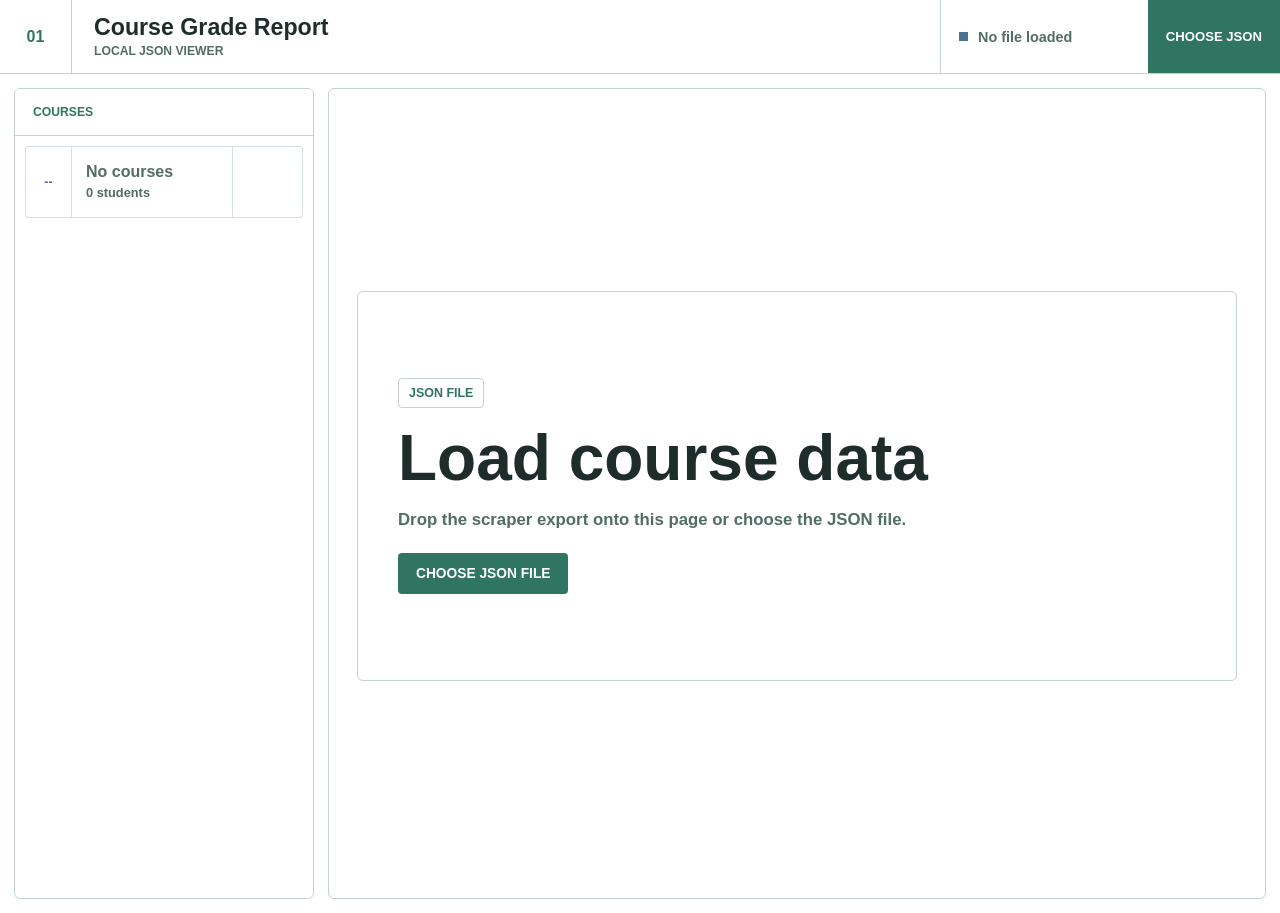
<file: index.html>
<!doctype html>
<html lang="en">
  <head>
    <meta charset="utf-8" />
    <meta name="viewport" content="width=device-width, initial-scale=1" />
    <title>Course Grade Report</title>
    <link rel="stylesheet" href="course_report.css" />
  </head>
  <body>
    <header class="topbar">
      <a class="brand" href="#/">
        <span class="folio">01</span>
        <span class="brand-copy">
          <span class="brand-title">Course Grade Report</span>
          <span class="brand-subtitle">Local JSON viewer</span>
        </span>
      </a>
      <div class="file-controls">
        <span id="fileStatus" class="file-status">No file loaded</span>
        <button id="clearButton" class="clear-button" type="button">
          Clear file(s)
        </button>
        <label class="compare-button">
          <input
            id="compareFileInput"
            type="file"
            accept=".json,application/json"
          />
          Compare JSON
        </label>
        <label class="file-button">
          <input id="fileInput" type="file" accept=".json,application/json" />
          Choose JSON
        </label>
      </div>
      <div id="labelControls" class="label-controls" aria-label="File labels">
        <label class="label-field">
          <span>First file label</span>
          <input
            id="fileLabelInput"
            type="text"
            autocomplete="off"
            spellcheck="false"
          />
        </label>
        <label class="label-field compare-label-field">
          <span>Second file label</span>
          <input
            id="compareFileLabelInput"
            type="text"
            autocomplete="off"
            spellcheck="false"
          />
        </label>
      </div>
    </header>

    <main class="layout">
      <aside class="sidebar" aria-label="Courses">
        <div class="sidebar-heading">Courses</div>
        <nav id="courseNav" class="course-nav"></nav>
      </aside>
      <section id="app" class="content" aria-live="polite"></section>
    </main>

    <div id="dropOverlay" class="drop-overlay" aria-hidden="true">
      <div class="drop-panel">
        <span class="drop-marker">JSON</span>
        <span id="dropTitle">Drop JSON</span>
      </div>
    </div>

    <script src="course_report_config.js" defer></script>
    <script src="course_report_utils.js" defer></script>
    <script src="course_report_data.js" defer></script>
    <script src="course_report_render.js" defer></script>
    <script src="course_report.js" defer></script>
  </body>
</html>
</file>
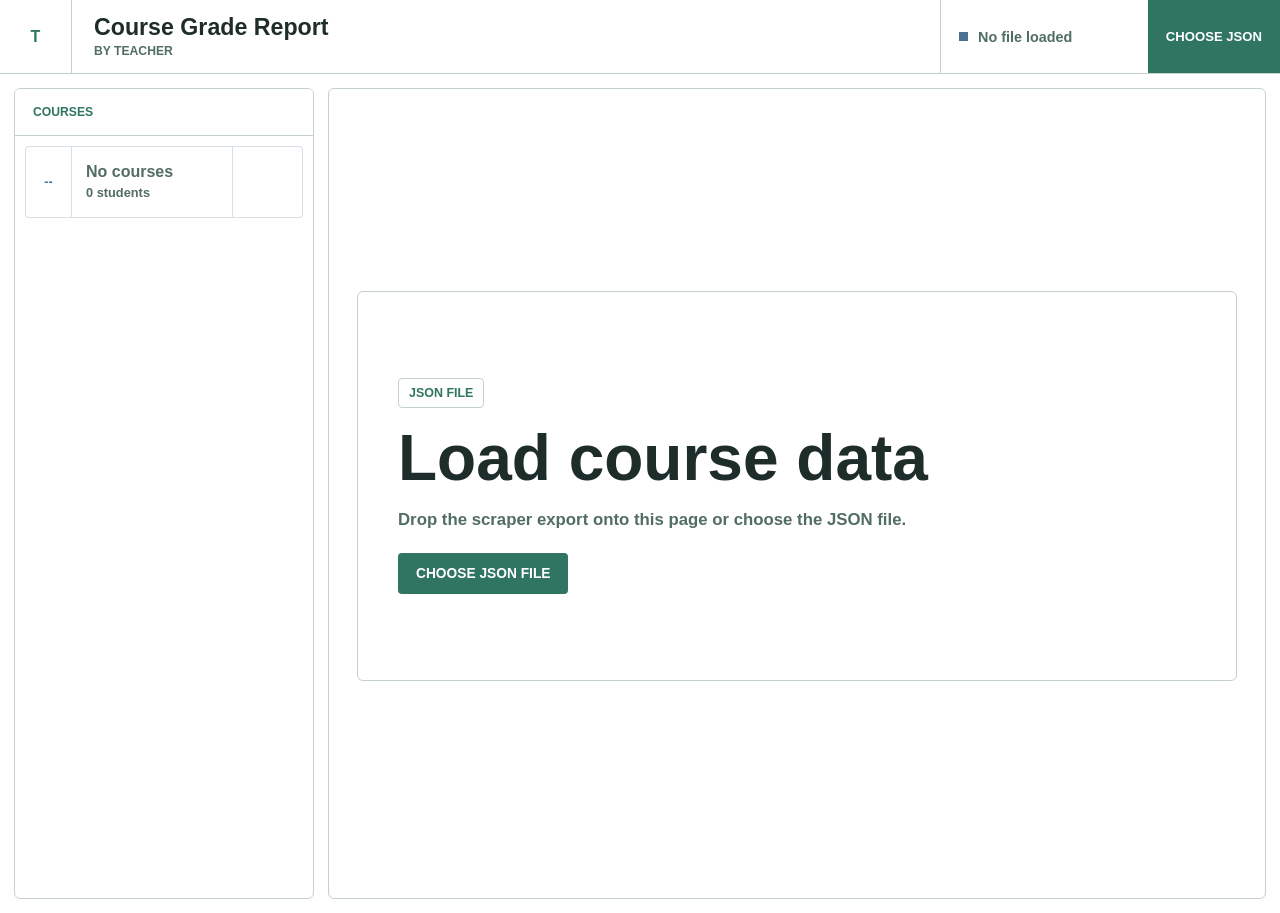
<file: by-teacher.html>
<!doctype html>
<html lang="en">
  <head>
    <meta charset="utf-8" />
    <meta name="viewport" content="width=device-width, initial-scale=1" />
    <title>Course Grade Report by Teacher</title>
    <link rel="stylesheet" href="course_report.css" />
  </head>
  <body class="by-teacher-page">
    <header class="topbar">
      <a class="brand" href="#/">
        <span class="folio">T</span>
        <span class="brand-copy">
          <span class="brand-title">Course Grade Report</span>
          <span class="brand-subtitle">By teacher</span>
        </span>
      </a>
      <div class="file-controls">
        <span id="fileStatus" class="file-status">No file loaded</span>
        <button id="clearButton" class="clear-button" type="button">
          Clear file(s)
        </button>
        <label class="compare-button">
          <input
            id="compareFileInput"
            type="file"
            accept=".json,application/json"
          />
          Compare JSON
        </label>
        <label class="file-button">
          <input id="fileInput" type="file" accept=".json,application/json" />
          Choose JSON
        </label>
      </div>
      <div id="labelControls" class="label-controls" aria-label="File labels and teacher filter">
        <label class="label-field">
          <span>First file label</span>
          <input
            id="fileLabelInput"
            type="text"
            autocomplete="off"
            spellcheck="false"
          />
        </label>
        <label class="label-field compare-label-field">
          <span>Second file label</span>
          <input
            id="compareFileLabelInput"
            type="text"
            autocomplete="off"
            spellcheck="false"
          />
        </label>
        <label class="label-field teacher-filter-field">
          <span>Teacher</span>
          <select id="teacherFilterSelect">
            <option value="">All teachers</option>
          </select>
        </label>
      </div>
    </header>

    <main class="layout">
      <aside class="sidebar" aria-label="Courses">
        <div class="sidebar-heading">Courses</div>
        <nav id="courseNav" class="course-nav"></nav>
      </aside>
      <section id="app" class="content" aria-live="polite"></section>
    </main>

    <div id="dropOverlay" class="drop-overlay" aria-hidden="true">
      <div class="drop-panel">
        <span class="drop-marker">JSON</span>
        <span id="dropTitle">Drop JSON</span>
      </div>
    </div>

    <script src="course_report_config.js" defer></script>
    <script src="course_report_utils.js" defer></script>
    <script src="course_report_data.js" defer></script>
    <script src="course_report_render.js" defer></script>
    <script src="course_report.js" defer></script>
  </body>
</html>
</file>
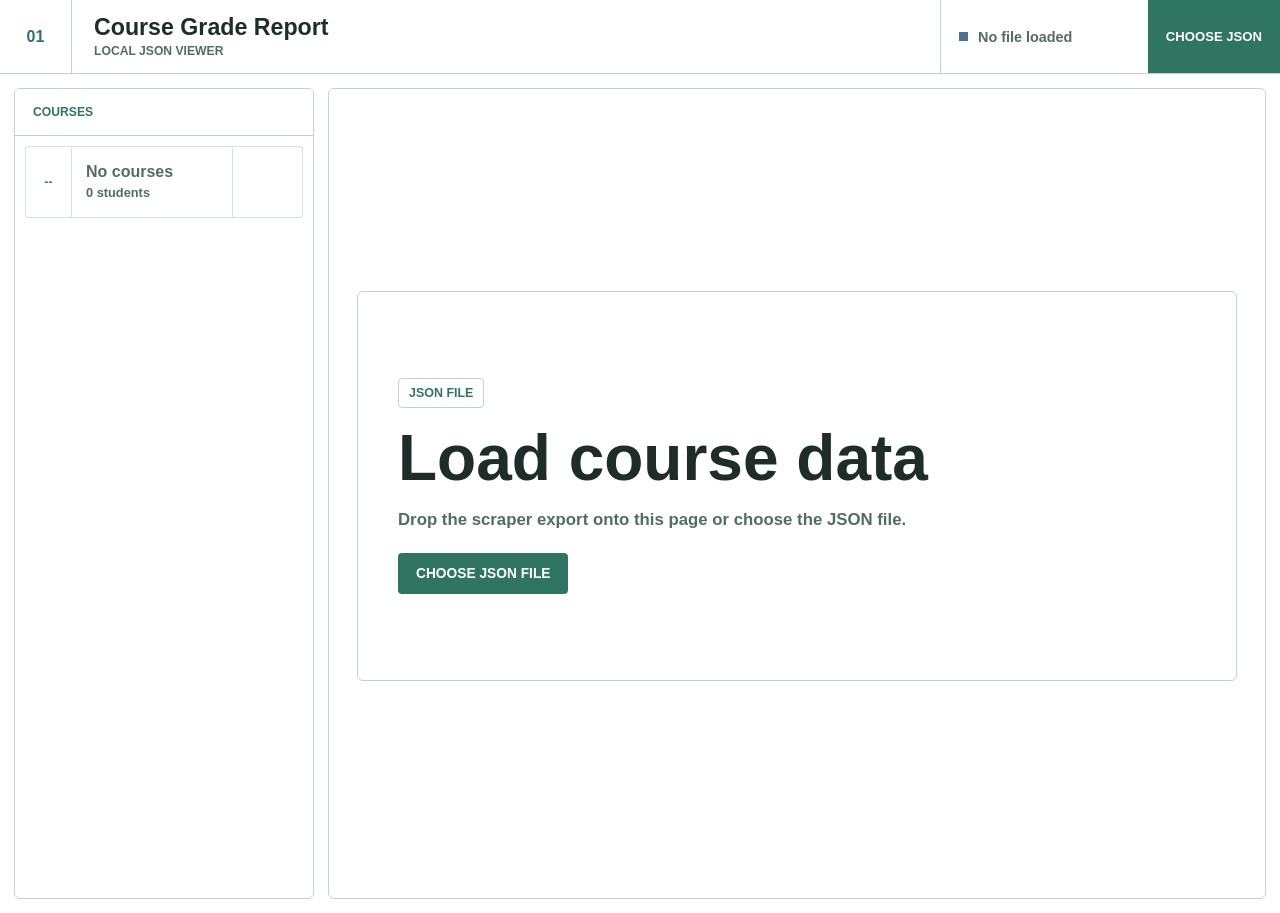
<file: course_report.html>
<!doctype html>
<html lang="en">
  <head>
    <meta charset="utf-8">
    <meta name="viewport" content="width=device-width, initial-scale=1">
    <title>Course Grade Report</title>
    <link rel="stylesheet" href="course_report.css">
  </head>
  <body>
    <header class="topbar">
      <a class="brand" href="#/">
        <span class="folio">01</span>
        <span class="brand-copy">
          <span class="brand-title">Course Grade Report</span>
          <span class="brand-subtitle">Local JSON viewer</span>
        </span>
      </a>
      <div class="file-controls">
        <span id="fileStatus" class="file-status">No file loaded</span>
        <button id="clearButton" class="clear-button" type="button">Clear file</button>
        <label class="compare-button">
          <input id="compareFileInput" type="file" accept=".json,application/json">
          Compare JSON
        </label>
        <label class="file-button">
          <input id="fileInput" type="file" accept=".json,application/json">
          Choose JSON
        </label>
      </div>
    </header>

    <main class="layout">
      <aside class="sidebar" aria-label="Courses">
        <div class="sidebar-heading">Courses</div>
        <nav id="courseNav" class="course-nav"></nav>
      </aside>
      <section id="app" class="content" aria-live="polite"></section>
    </main>

    <div id="dropOverlay" class="drop-overlay" aria-hidden="true">
      <div class="drop-panel">
        <span class="drop-marker">JSON</span>
        <span id="dropTitle">Drop JSON</span>
      </div>
    </div>

    <script src="course_report_config.js" defer></script>
    <script src="course_report_utils.js" defer></script>
    <script src="course_report_data.js" defer></script>
    <script src="course_report_render.js" defer></script>
    <script src="course_report.js" defer></script>
  </body>
</html>
</file>
<file: course_report.css>
:root {
  --page: #FFFFFF;
  --surface: #FFFFFF;
  --subtle: #FFFFFF;
  --panel: #FFFFFF;
  --panel-strong: #FFFFFF;
  --ink: #1F2D2A;
  --muted: #526C66;
  --rule: #C5D1CC;
  --rule-soft: rgba(76, 112, 145, 0.22);
  --accent: #2F7562;
  --accent-hover: #245F4E;
  --secondary: #4C7091;
  --risk: #B95A4A;
}

* {
  box-sizing: border-box;
}

html {
  background: var(--page);
  color: var(--ink);
  font-family: "Helvetica Neue", Helvetica, Arial, sans-serif;
  font-size: 16px;
  letter-spacing: 0;
}

body {
  background: var(--page);
  margin: 0;
  min-width: 320px;
}

body.drag-active {
  overflow: hidden;
}

button,
input,
select {
  font: inherit;
}

button {
  border: 0;
}

a {
  color: inherit;
}

.topbar {
  align-items: stretch;
  background: var(--surface);
  border-bottom: 1px solid var(--rule);
  border-left: 0;
  border-radius: 0;
  border-right: 0;
  border-top: 0;
  display: grid;
  grid-template-columns: minmax(0, 1fr) minmax(340px, auto);
  min-height: 74px;
  overflow: hidden;
  position: sticky;
  top: 0;
  z-index: 20;
}

.brand {
  align-items: stretch;
  display: grid;
  grid-template-columns: 72px minmax(0, 1fr);
  min-width: 0;
  text-decoration: none;
}

.folio {
  align-items: center;
  background: var(--surface);
  border-right: 1px solid var(--rule);
  color: var(--accent);
  display: flex;
  font-size: 1rem;
  font-variant-numeric: tabular-nums;
  font-weight: 800;
  justify-content: center;
  line-height: 1;
}

.brand-copy {
  align-content: center;
  display: grid;
  gap: 5px;
  min-width: 0;
  padding: 14px 22px;
}

.brand-title {
  font-size: 1.45rem;
  font-weight: 800;
  line-height: 1;
  overflow: hidden;
  text-overflow: ellipsis;
  white-space: nowrap;
}

.brand-subtitle {
  color: var(--muted);
  font-size: 0.76rem;
  font-weight: 800;
  line-height: 1;
  text-transform: uppercase;
}

.file-controls {
  align-items: stretch;
  border-left: 1px solid var(--rule);
  display: grid;
  grid-template-columns: minmax(0, 1fr) auto auto auto;
  min-width: 0;
}

.file-status {
  align-items: center;
  color: var(--muted);
  display: flex;
  font-size: 0.9rem;
  font-variant-numeric: tabular-nums;
  font-weight: 700;
  min-width: 0;
  overflow: hidden;
  padding: 0 18px;
  text-overflow: ellipsis;
  white-space: nowrap;
}

.file-status::before {
  background: var(--secondary);
  content: "";
  display: inline-block;
  flex: 0 0 auto;
  height: 9px;
  margin-right: 10px;
  width: 9px;
}

body.has-data .file-status::before {
  background: var(--accent);
}

.clear-button,
.compare-button,
.file-button {
  align-items: center;
  cursor: pointer;
  display: inline-flex;
  font-size: 0.82rem;
  font-weight: 800;
  justify-content: center;
  line-height: 1;
  min-width: 126px;
  padding: 0 18px;
  text-align: center;
  text-transform: uppercase;
  transition: background-color 220ms ease, color 220ms ease;
  white-space: nowrap;
}

.clear-button {
  background: var(--surface);
  border-left: 1px solid var(--rule);
  color: var(--muted);
  display: none;
}

body.has-data .clear-button {
  display: inline-flex;
}

.clear-button:hover,
.clear-button:focus {
  background: var(--panel);
  color: var(--risk);
  outline: 0;
}

.compare-button {
  background: var(--surface);
  border-left: 1px solid var(--rule);
  color: var(--secondary);
  display: none;
}

body.has-data .compare-button {
  display: inline-flex;
  color: var(--accent);
}

body.has-comparison .compare-button {
  color: var(--ink);
}

.compare-button:hover,
.compare-button:focus-within {
  background: var(--surface);
  color: var(--accent-hover);
  outline: 0;
}

.compare-button input {
  height: 1px;
  opacity: 0;
  overflow: hidden;
  position: absolute;
  width: 1px;
}

.file-button {
  background: var(--accent);
  color: var(--surface);
}

.file-button:hover,
.file-button:focus-within {
  background: var(--accent-hover);
  color: var(--surface);
}

.file-button input {
  height: 1px;
  opacity: 0;
  overflow: hidden;
  position: absolute;
  width: 1px;
}

.label-controls {
  background: var(--surface);
  border-top: 1px solid var(--rule);
  display: none;
  grid-column: 1 / -1;
  grid-template-columns: repeat(2, minmax(0, 1fr));
}

body.has-data .label-controls {
  display: grid;
}

.label-field {
  align-items: center;
  border-right: 1px solid var(--rule);
  display: grid;
  gap: 10px;
  grid-template-columns: auto minmax(0, 1fr);
  min-width: 0;
  padding: 9px 18px;
}

.label-field:last-child {
  border-right: 0;
}

.compare-label-field {
  display: none;
}

body.has-comparison .compare-label-field {
  display: grid;
}

.teacher-filter-field {
  display: none;
}

body.has-data .teacher-filter-field {
  display: grid;
}

.label-field span {
  color: var(--muted);
  font-size: 0.72rem;
  font-weight: 800;
  line-height: 1;
  text-transform: uppercase;
  white-space: nowrap;
}

.label-field input,
.label-field select {
  background: var(--surface);
  border: 1px solid var(--rule-soft);
  border-radius: 2px;
  color: var(--ink);
  font-size: 0.9rem;
  font-weight: 800;
  line-height: 1;
  min-width: 0;
  padding: 8px 10px;
}

.label-field select {
  cursor: pointer;
}

.label-field select:disabled {
  color: var(--muted);
  cursor: default;
}

.label-field input:focus,
.label-field select:focus {
  border-color: var(--accent);
  outline: 0;
}

.by-teacher-page .label-controls {
  grid-template-columns: repeat(3, minmax(0, 1fr));
}

.layout {
  display: grid;
  gap: 14px;
  grid-template-columns: 300px minmax(0, 1fr);
  margin: 14px;
  min-height: calc(100vh - 89px);
}

.sidebar,
.content {
  background: var(--surface);
  border: 1px solid var(--rule);
  border-radius: 6px;
  min-width: 0;
  overflow: hidden;
}

.sidebar-heading {
  background: var(--panel);
  border-bottom: 1px solid var(--rule);
  color: var(--accent);
  font-size: 0.76rem;
  font-weight: 800;
  letter-spacing: 0;
  padding: 16px 18px;
  text-transform: uppercase;
}

.course-nav {
  display: grid;
  gap: 8px;
  padding: 10px;
}

.course-link {
  align-items: stretch;
  background: var(--surface);
  border: 1px solid var(--rule-soft);
  border-radius: 4px;
  color: var(--ink);
  display: grid;
  gap: 0;
  grid-template-columns: 46px minmax(0, 1fr) 70px;
  min-height: 72px;
  overflow: hidden;
  text-decoration: none;
  transition: background-color 220ms ease, border-color 220ms ease;
}

.course-link:hover,
.course-link:focus,
.course-link.active {
  background: var(--subtle);
  border-color: var(--accent);
  color: var(--ink);
  outline: 0;
}

.course-link.active {
  background: linear-gradient(to right, var(--accent) 0 4px, var(--surface) 4px);
}

.course-link-index {
  align-items: center;
  border-right: 1px solid var(--rule-soft);
  color: var(--secondary);
  display: flex;
  font-size: 0.78rem;
  font-variant-numeric: tabular-nums;
  font-weight: 800;
  justify-content: center;
}

.course-link-main {
  align-content: center;
  display: grid;
  gap: 7px;
  min-width: 0;
  padding: 12px 14px;
}

.course-link-name {
  font-weight: 800;
  line-height: 1;
  min-width: 0;
  overflow: hidden;
  text-overflow: ellipsis;
  white-space: nowrap;
}

.course-link-meta {
  color: var(--muted);
  font-size: 0.8rem;
  font-variant-numeric: tabular-nums;
  font-weight: 700;
  line-height: 1;
  min-width: 0;
  overflow: hidden;
  text-overflow: ellipsis;
  white-space: nowrap;
}

.course-link-meta-flow {
  align-items: center;
  display: flex;
  gap: 7px;
}

.course-link-meta-symbol {
  background: var(--secondary);
  display: inline-block;
  flex: 0 0 auto;
  height: 1px;
  opacity: 0.85;
  position: relative;
  width: 15px;
}

.course-link-meta-symbol::after {
  border-right: 1px solid var(--secondary);
  border-top: 1px solid var(--secondary);
  content: "";
  height: 5px;
  position: absolute;
  right: 0;
  top: 50%;
  transform: translateY(-50%) rotate(45deg);
  width: 5px;
}

.course-link-stat {
  align-items: center;
  border-left: 1px solid var(--rule-soft);
  color: var(--secondary);
  display: flex;
  font-size: 0.95rem;
  font-variant-numeric: tabular-nums;
  font-weight: 800;
  justify-content: center;
  padding: 0 10px;
}

.course-link.active .course-link-index,
.course-link.active .course-link-stat {
  color: var(--accent);
}

.empty-link {
  color: var(--muted);
}

.empty-state,
.message-state {
  display: grid;
  min-height: calc(100vh - 106px);
  padding: 24px;
}

.empty-state {
  align-items: center;
}

.empty-cover {
  display: grid;
  margin: 0 auto;
  max-width: 880px;
  min-height: 390px;
  width: 100%;
}

.empty-copy {
  align-content: center;
  background: var(--surface);
  border: 1px solid var(--rule);
  border-radius: 6px;
  display: grid;
  gap: 20px;
  padding: 40px;
}

.empty-marker {
  align-self: start;
  background: var(--surface);
  border: 1px solid var(--rule);
  border-radius: 4px;
  color: var(--accent);
  font-size: 0.78rem;
  font-weight: 800;
  justify-self: start;
  line-height: 1;
  padding: 8px 10px;
  text-transform: uppercase;
}

.empty-state h1,
.message-state h1 {
  color: var(--ink);
  font-size: 4rem;
  font-weight: 800;
  letter-spacing: 0;
  line-height: 0.94;
  margin: 0;
  max-width: 760px;
}

.empty-state p,
.message-state p {
  color: var(--muted);
  font-size: 1.05rem;
  font-weight: 700;
  line-height: 1.45;
  margin: 0;
  max-width: 560px;
}

.empty-action {
  background: var(--accent);
  border-radius: 4px;
  color: var(--surface);
  cursor: pointer;
  font-size: 0.86rem;
  font-weight: 800;
  justify-self: start;
  line-height: 1;
  padding: 14px 18px;
  text-transform: uppercase;
  transition: background-color 220ms ease;
}

.empty-action:hover,
.empty-action:focus {
  background: var(--accent-hover);
  outline: 0;
}

.message-state {
  align-content: center;
  background: var(--surface);
}

.message-state p {
  margin-top: 22px;
}

.page-head {
  background: var(--surface);
  border-bottom: 1px solid var(--rule);
  display: grid;
  gap: 24px;
  grid-template-columns: minmax(0, 1fr) minmax(96px, auto);
  min-height: 236px;
  padding: 32px;
}

.page-title {
  align-self: end;
  color: var(--ink);
  font-size: 4.8rem;
  font-weight: 800;
  letter-spacing: 0;
  line-height: 0.92;
  margin: 0;
  overflow-wrap: anywhere;
}

.page-subtitle {
  color: var(--muted);
  font-size: 1rem;
  font-weight: 800;
  line-height: 1.35;
  margin: 18px 0 0;
}

.page-marker {
  align-self: start;
  color: var(--accent);
  font-size: 4.2rem;
  font-variant-numeric: tabular-nums;
  font-weight: 800;
  line-height: 0.92;
  text-align: right;
}

.metric-grid {
  background: var(--surface);
  border-bottom: 1px solid var(--rule);
  display: grid;
  gap: 10px;
  grid-template-columns: repeat(4, minmax(0, 1fr));
  padding: 12px;
}

.comparison-metrics {
  background: var(--surface);
  border-bottom: 1px solid var(--rule);
  display: grid;
  gap: 10px;
  grid-template-columns: repeat(3, minmax(0, 1fr));
  padding: 12px;
}

.metric {
  background: var(--subtle);
  border: 1px solid var(--rule-soft);
  border-radius: 4px;
  min-height: 128px;
  min-width: 0;
  padding: 16px;
}

.metric-label {
  color: var(--muted);
  font-size: 0.72rem;
  font-weight: 800;
  line-height: 1.15;
  overflow-wrap: anywhere;
  text-transform: uppercase;
}

.metric-value {
  color: var(--ink);
  font-size: 3rem;
  font-variant-numeric: tabular-nums;
  font-weight: 800;
  line-height: 0.98;
  margin-top: 14px;
  overflow-wrap: anywhere;
}

.metric-note {
  color: var(--muted);
  font-size: 0.875rem;
  line-height: 1.35;
  margin-top: 8px;
}

.metric-comparison {
  min-height: 154px;
}

.metric-compare-row {
  align-items: end;
  display: grid;
  gap: 12px;
  grid-template-columns: minmax(0, 1fr) auto minmax(0, 1fr);
  margin-top: 14px;
}

.metric-compare-value {
  min-width: 0;
}

.metric-compare-file {
  color: var(--muted);
  font-size: 0.68rem;
  font-weight: 800;
  line-height: 1;
  min-width: 0;
  overflow: hidden;
  text-overflow: ellipsis;
  text-transform: uppercase;
  white-space: nowrap;
}

.metric-compare-number {
  color: var(--ink);
  font-size: 1.55rem;
  font-variant-numeric: tabular-nums;
  font-weight: 800;
  line-height: 1;
  margin-top: 8px;
  overflow-wrap: normal;
  word-break: normal;
}

.metric-compare-symbol {
  align-self: end;
  background: var(--secondary);
  display: inline-block;
  height: 1px;
  margin-bottom: 0.72rem;
  opacity: 0.9;
  position: relative;
  width: 20px;
}

.metric-compare-symbol::after {
  border-right: 1px solid var(--secondary);
  border-top: 1px solid var(--secondary);
  content: "";
  height: 6px;
  position: absolute;
  right: 0;
  top: 50%;
  transform: translateY(-50%) rotate(45deg);
  width: 6px;
}

.metric-comparison .metric-note {
  font-weight: 800;
}

.metric-comparison .metric-note.delta-positive {
  color: var(--accent);
}

.metric-comparison .metric-note.delta-negative {
  color: var(--risk);
}

.metric-comparison .metric-note.delta-neutral {
  color: var(--muted);
}

.section {
  background: var(--surface);
  border-bottom: 1px solid var(--rule);
  display: grid;
  grid-template-columns: 220px minmax(0, 1fr);
}

.section-title {
  background: var(--panel);
  border-right: 1px solid var(--rule);
  color: var(--accent);
  font-size: 0.78rem;
  font-weight: 800;
  line-height: 1.15;
  overflow-wrap: anywhere;
  padding: 22px;
  text-transform: uppercase;
}

.section-body {
  min-width: 0;
  padding: 22px;
}

.paired-section {
  display: grid;
  gap: 18px;
  grid-template-columns: repeat(2, minmax(0, 1fr));
}

.paired-panel {
  align-content: start;
  display: grid;
  gap: 12px;
  min-width: 0;
}

.paired-panel-title {
  border-bottom: 1px solid var(--rule-soft);
  color: var(--secondary);
  font-size: 0.75rem;
  font-weight: 800;
  line-height: 1.15;
  overflow-wrap: anywhere;
  padding-bottom: 8px;
  text-transform: uppercase;
}

.insight-grid {
  display: grid;
  gap: 10px;
  grid-template-columns: repeat(4, minmax(0, 1fr));
}

.insight {
  background: var(--subtle);
  border: 1px solid var(--rule-soft);
  border-radius: 4px;
  display: grid;
  gap: 12px;
  min-height: 142px;
  padding: 16px;
}

.insight-label {
  color: var(--muted);
  font-size: 0.72rem;
  font-weight: 800;
  line-height: 1;
  text-transform: uppercase;
}

.insight-value {
  align-self: end;
  color: var(--ink);
  font-size: 1.8rem;
  font-weight: 800;
  line-height: 1;
  overflow-wrap: anywhere;
}

.insight-note {
  color: var(--accent);
  font-size: 0.95rem;
  font-variant-numeric: tabular-nums;
  font-weight: 800;
  line-height: 1;
}

.chart-wrap {
  min-width: 0;
}

.distribution-chart {
  background: var(--surface);
  border: 1px solid var(--rule);
  border-radius: 4px;
  display: block;
  height: auto;
  max-width: 100%;
  overflow: hidden;
  width: 100%;
}

.chart-label {
  fill: #111111;
  font-family: "Helvetica Neue", Helvetica, Arial, sans-serif;
  font-size: 15px;
  font-weight: 800;
}

.chart-axis-title {
  fill: var(--ink);
  font-family: "Helvetica Neue", Helvetica, Arial, sans-serif;
  font-size: 16px;
  font-weight: 800;
}

.chart-summary {
  color: var(--ink);
  font-size: 0.95rem;
  font-variant-numeric: tabular-nums;
  font-weight: 800;
  line-height: 1.2;
  margin-top: 10px;
}

.chart-axis {
  stroke: var(--ink);
  stroke-width: 1;
}

.chart-rule {
  stroke: var(--rule-soft);
  stroke-width: 1;
}

.chart-bar {
  fill: var(--accent);
}

.chart-bar:nth-of-type(even) {
  fill: var(--secondary);
}

.chart-curve {
  fill: none;
  stroke: var(--risk);
  stroke-linecap: round;
  stroke-linejoin: round;
  stroke-width: 4;
}

.chart-mean {
  stroke: var(--risk);
  stroke-width: 2;
}

.chart-median {
  stroke: var(--ink);
  stroke-dasharray: 7 7;
  stroke-width: 2;
}

.table-wrap {
  background: var(--surface);
  border: 1px solid var(--rule);
  border-radius: 4px;
  overflow-x: auto;
}

.overview-table-wrap table {
  min-width: 1040px;
}

.comparison-table-wrap table {
  min-width: 1360px;
}

table {
  border-collapse: collapse;
  font-variant-numeric: tabular-nums;
  width: 100%;
}

th,
td {
  border-bottom: 1px solid var(--rule-soft);
  padding: 13px 12px;
  text-align: left;
  vertical-align: top;
}

th {
  background: var(--panel);
  color: var(--accent);
  font-size: 0.72rem;
  font-weight: 800;
  line-height: 1.15;
  overflow-wrap: anywhere;
  text-transform: uppercase;
}

td {
  background: var(--surface);
  color: var(--ink);
  font-size: 0.95rem;
}

tbody tr:hover td {
  background: var(--subtle);
}

.number-cell {
  hyphens: none;
  overflow-wrap: normal;
  text-align: right;
  word-break: normal;
}

th.number-cell {
  white-space: normal;
}

td.number-cell {
  white-space: nowrap;
}

.course-table-link {
  color: var(--accent);
  font-weight: 800;
  text-decoration-thickness: 1px;
  text-underline-offset: 3px;
}

.table-metric-cell {
  min-width: 118px;
}

.table-metric-value {
  display: block;
  font-weight: 800;
  line-height: 1;
}

.table-meter {
  background: var(--surface);
  border: 1px solid var(--rule-soft);
  border-radius: 2px;
  display: block;
  height: 8px;
  margin-top: 8px;
  overflow: hidden;
  width: 100%;
}

.table-meter-fill {
  background: var(--accent);
  display: block;
  height: 100%;
}

.delta-cell {
  font-weight: 800;
}

.delta-positive {
  color: var(--accent);
}

.delta-negative {
  color: var(--risk);
}

.delta-neutral {
  color: var(--muted);
}

.course-link-stat.delta-positive {
  color: var(--accent);
}

.course-link-stat.delta-negative {
  color: var(--risk);
}

.course-link-stat.delta-neutral {
  color: var(--muted);
}

.course-link:hover .course-link-stat.delta-positive,
.course-link:focus .course-link-stat.delta-positive,
.course-link.active .course-link-stat.delta-positive {
  color: var(--accent);
}

.course-link:hover .course-link-stat.delta-negative,
.course-link:focus .course-link-stat.delta-negative,
.course-link.active .course-link-stat.delta-negative {
  color: var(--risk);
}

.course-link:hover .course-link-stat.delta-neutral,
.course-link:focus .course-link-stat.delta-neutral,
.course-link.active .course-link-stat.delta-neutral {
  color: var(--muted);
}

.comparison-stack {
  display: grid;
  gap: 14px;
}

.comparison-note {
  background: var(--surface);
  border: 1px solid var(--rule-soft);
  border-radius: 4px;
  display: grid;
  gap: 8px;
  padding: 16px;
}

.comparison-note-title {
  color: var(--secondary);
  font-size: 0.78rem;
  font-weight: 800;
  line-height: 1;
  text-transform: uppercase;
}

.comparison-note p {
  color: var(--ink);
  font-size: 0.95rem;
  font-weight: 700;
  line-height: 1.35;
  margin: 0;
}

.risk-tone .table-meter-fill {
  background: var(--risk);
}

.band-list {
  display: grid;
  gap: 8px;
}

.band-row {
  align-items: center;
  background: var(--surface);
  border: 1px solid var(--rule-soft);
  border-radius: 4px;
  display: grid;
  gap: 16px;
  grid-template-columns: 84px minmax(0, 1fr) 72px 72px;
  min-height: 48px;
  padding: 0 14px;
}

.band-header {
  color: var(--accent);
  min-height: 38px;
}

.band-track-label {
  color: var(--accent);
  font-size: 0.72rem;
  font-weight: 800;
  text-transform: uppercase;
}

.band-label,
.band-count,
.band-percent {
  color: var(--ink);
  font-variant-numeric: tabular-nums;
  font-weight: 800;
}

.band-track {
  background: var(--surface);
  border: 1px solid var(--rule-soft);
  border-radius: 2px;
  height: 13px;
  min-width: 0;
  overflow: hidden;
  position: relative;
}

.band-fill {
  background: var(--accent);
  height: 100%;
}

.band-row.risk .band-fill {
  background: var(--risk);
}

.grade-strip {
  display: grid;
  gap: 6px;
  grid-template-columns: repeat(auto-fill, minmax(58px, 1fr));
}

.grade-pill {
  background: var(--surface);
  border: 1px solid var(--rule-soft);
  border-radius: 4px;
  color: var(--ink);
  font-variant-numeric: tabular-nums;
  font-weight: 800;
  line-height: 1;
  padding: 11px 6px;
  text-align: center;
}

.grade-pill.risk {
  color: var(--risk);
}

.inline-error {
  border: 1px solid var(--risk);
  border-radius: 4px;
  color: var(--risk);
  margin: 22px;
  padding: 16px;
}

.drop-overlay {
  align-items: center;
  background: rgba(31, 45, 42, 0.5);
  bottom: 0;
  display: none;
  justify-content: center;
  left: 0;
  padding: 24px;
  position: fixed;
  right: 0;
  top: 0;
  z-index: 100;
}

body.drag-active .drop-overlay {
  display: flex;
}

.drop-panel {
  align-items: stretch;
  background: var(--surface);
  border: 1px solid var(--rule);
  border-radius: 6px;
  color: var(--ink);
  display: grid;
  grid-template-columns: 150px minmax(0, 1fr);
  max-width: 620px;
  min-height: 170px;
  overflow: hidden;
  width: min(100%, 620px);
}

.drop-marker {
  align-items: center;
  background: var(--surface);
  border-right: 1px solid var(--rule);
  color: var(--accent);
  display: flex;
  font-size: 0.9rem;
  font-weight: 800;
  justify-content: center;
  line-height: 1;
  padding: 22px;
  text-transform: uppercase;
}

.drop-panel span:last-child {
  align-items: center;
  display: flex;
  font-size: 3.6rem;
  font-weight: 800;
  line-height: 0.96;
  padding: 22px;
}

@media (min-width: 981px) {
  .sidebar {
    height: calc(100vh - 89px);
    overflow: auto;
    position: sticky;
    top: 89px;
  }

  body.has-data .sidebar {
    height: calc(100vh - 139px);
    top: 139px;
  }
}

@media (max-width: 1100px) {
  .metric-grid,
  .comparison-metrics,
  .insight-grid {
    grid-template-columns: repeat(2, minmax(0, 1fr));
  }

  .page-title {
    font-size: 4rem;
  }
}

@media (max-width: 980px) {
  .topbar {
    grid-template-columns: 1fr;
  }

  .file-controls {
    border-left: 0;
    border-top: 1px solid var(--rule);
  }

  .label-controls {
    grid-template-columns: 1fr;
  }

  .by-teacher-page .label-controls {
    grid-template-columns: 1fr;
  }

  .label-field {
    border-bottom: 1px solid var(--rule);
    border-right: 0;
  }

  .label-field:last-child {
    border-bottom: 0;
  }

  .layout {
    grid-template-columns: 1fr;
  }

  .course-nav {
    grid-auto-flow: column;
    overflow-x: auto;
  }

  .course-link {
    min-width: 240px;
  }

  .course-link.active {
    background: linear-gradient(to bottom, var(--surface) 0 calc(100% - 4px), var(--accent) calc(100% - 4px));
  }

  .page-head {
    grid-template-columns: 1fr;
    min-height: 220px;
  }

  .page-marker {
    text-align: left;
  }

  .section {
    grid-template-columns: 1fr;
  }

  .section-title {
    border-bottom: 1px solid var(--rule);
    border-right: 0;
  }

  .paired-section {
    grid-template-columns: 1fr;
  }
}

@media (max-width: 620px) {
  .content,
  .sidebar {
    border-radius: 4px;
  }

  .brand {
    grid-template-columns: 56px minmax(0, 1fr);
  }

  .brand-copy,
  .page-head,
  .empty-state,
  .message-state {
    padding-left: 18px;
    padding-right: 18px;
  }

  .brand-title {
    font-size: 1.18rem;
  }

  .file-controls {
    grid-template-columns: 1fr;
  }

  .file-status {
    border-bottom: 1px solid var(--rule);
    min-height: 46px;
  }

  .clear-button {
    border-left: 0;
    border-bottom: 1px solid var(--rule);
    min-height: 48px;
  }

  .compare-button {
    border-left: 0;
    border-bottom: 1px solid var(--rule);
    min-height: 48px;
  }

  .file-button {
    min-height: 48px;
  }

  .label-field {
    grid-template-columns: 1fr;
  }

  .empty-state {
    padding: 18px;
  }

  .empty-cover {
    min-height: 340px;
  }

  .empty-copy {
    padding: 26px;
  }

  .empty-state h1,
  .message-state h1 {
    font-size: 3rem;
  }

  .page-title {
    font-size: 3rem;
  }

  .page-marker {
    font-size: 3rem;
  }

  .metric-grid,
  .comparison-metrics,
  .insight-grid {
    grid-template-columns: 1fr;
  }

  .metric {
    min-height: 118px;
  }

  .metric-value {
    font-size: 2.7rem;
  }

  .metric-compare-number {
    font-size: 1.35rem;
  }

  .band-row {
    grid-template-columns: 70px minmax(0, 1fr) 48px;
  }

  .band-percent {
    display: none;
  }

  .drop-panel {
    grid-template-columns: 1fr;
  }

  .drop-marker {
    border-bottom: 1px solid var(--rule);
    border-right: 0;
  }

  .drop-panel span:last-child {
    font-size: 3rem;
  }
}
</file>
